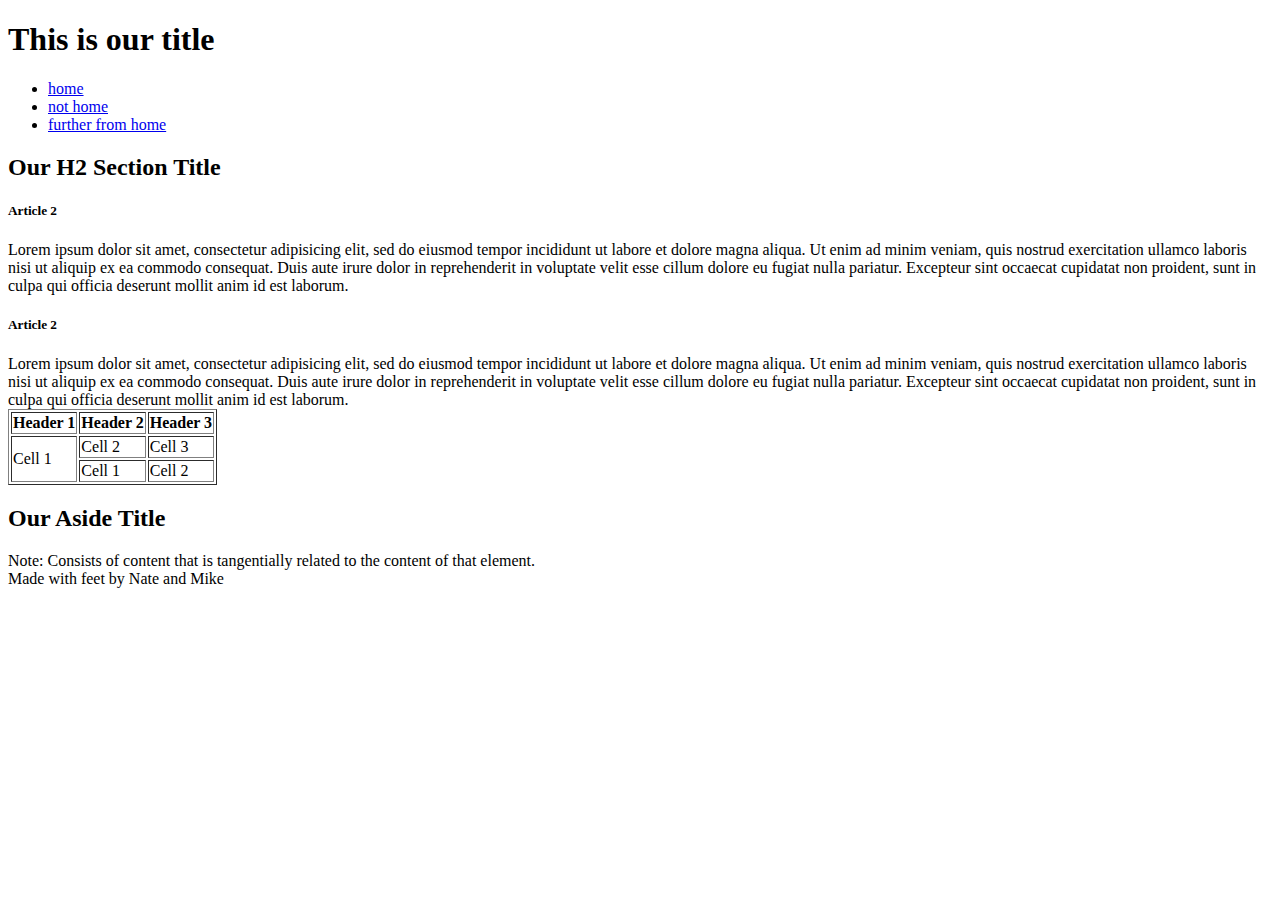
<file: html/gps/index.html>
<!DOCTYPE html >
<html>
<head>
  <title>gps 1.2</title>
</head>
<body>
  <header>
      <h1>This is our title</h1>
  </header>
  
  <nav>
    <ul>
      <li><a href="https://jsfiddle.net/">home</a></li>
      <li><a href="http://www.w3schools.com/html/html_css.asp">not home</a></li>
      <li><a href="http://www.w3schools.com/tags/tag_link.asp">further from home</a></li>
    </ul>
  </nav>

  <main>
    
    <section>
    <h2>Our H2 Section Title</h2>
      
      <article>
      <h5>
        Article 2
      </h5>
      Lorem ipsum dolor sit amet, consectetur adipisicing elit, sed do eiusmod
      tempor incididunt ut labore et dolore magna aliqua. Ut enim ad minim veniam,
      quis nostrud exercitation ullamco laboris nisi ut aliquip ex ea commodo
      consequat. Duis aute irure dolor in reprehenderit in voluptate velit esse
      cillum dolore eu fugiat nulla pariatur. Excepteur sint occaecat cupidatat non
      proident, sunt in culpa qui officia deserunt mollit anim id est laborum.
      </article>
      
      
      <article>
      <h5>
        Article 2
      </h5>
      Lorem ipsum dolor sit amet, consectetur adipisicing elit, sed do eiusmod
      tempor incididunt ut labore et dolore magna aliqua. Ut enim ad minim veniam,
      quis nostrud exercitation ullamco laboris nisi ut aliquip ex ea commodo
      consequat. Duis aute irure dolor in reprehenderit in voluptate velit esse
      cillum dolore eu fugiat nulla pariatur. Excepteur sint occaecat cupidatat non
      proident, sunt in culpa qui officia deserunt mollit anim id est laborum.
      </article>
      
      <table border="1">
        <tr>
          <th>Header 1</th>
          <th>Header 2</th>
          <th>Header 3 </th>
        </tr>
        <tr> 
          <td rowspan="2">Cell 1</td>
          <td>Cell 2</td>
          <td>Cell 3</td> 
        </tr> 
        <tr> 
          <td>Cell 1</td>
          <td>Cell 2</td>
        </tr> 
      </table>
    </section>
    
    <aside>
      <h2>
        Our Aside Title
      </h2>
      Note: Consists of content that is tangentially related to the content of that element.
    </aside>
    
  </main>
  
  <footer>
      Made with feet by Nate and Mike
  </footer>

</body>
</html>
</file>
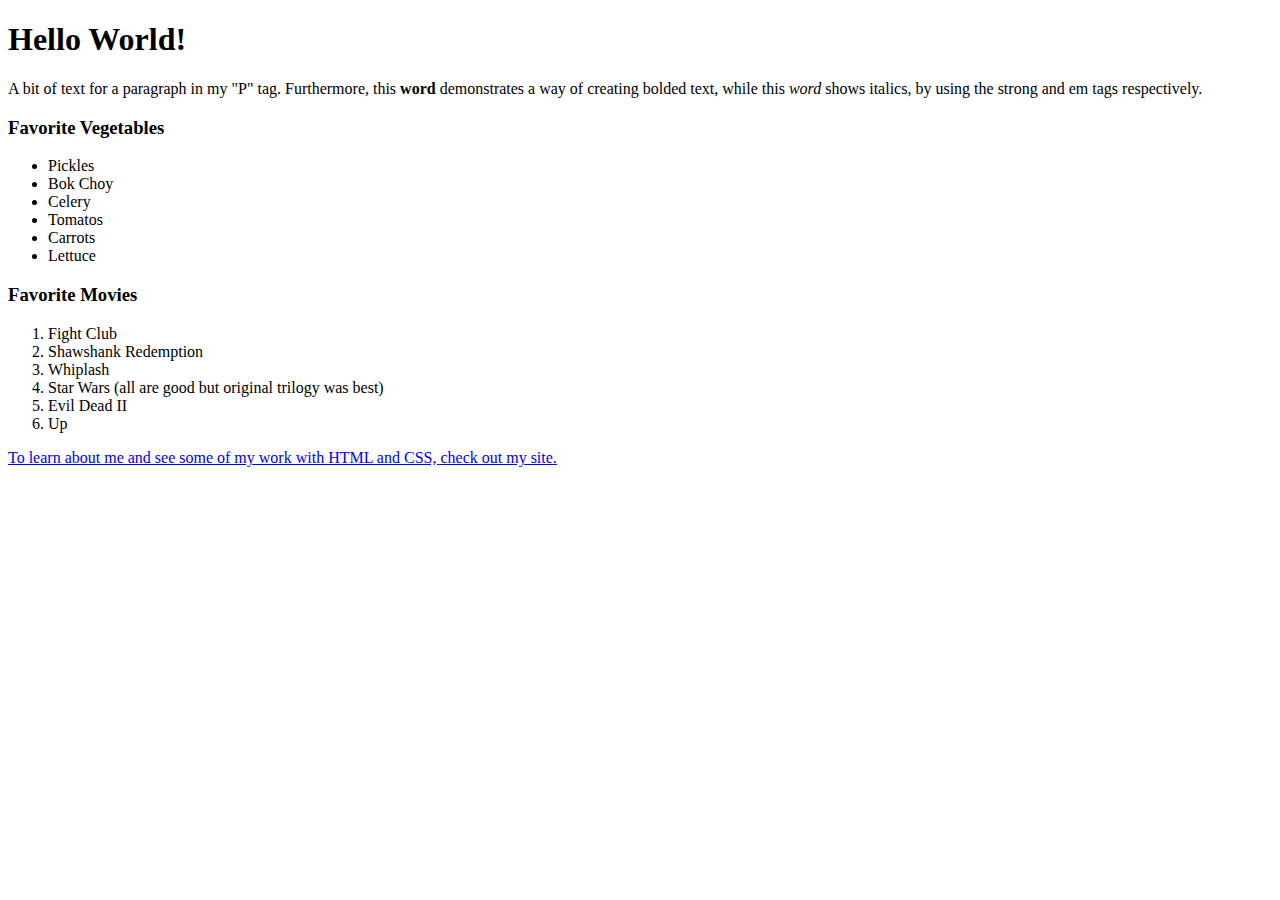
<file: html/web_basics/index.html>
<!DOCTYPE html>
<html>
  <head>
    <title>DBC HTML Pracitce</title>
  </head>
  <body>
  	<h1>Hello World!</h1>
  	<p>A bit of text for a paragraph in my "P" tag. Furthermore, this <strong>word</strong> demonstrates a way of creating bolded text, while this <em>word</em> shows italics, by using the strong and em tags respectively.</p>
  	
  	<h3>Favorite Vegetables</h3>
  	<ul>
  		<li>Pickles</li>
  		<li>Bok Choy</li>
  		<li>Celery</li>
  		<li>Tomatos</li>
  		<li>Carrots</li>
  		<li>Lettuce</li>
  	</ul>
  	
  	<h3>Favorite Movies</h3>
  	<ol>
  		<li>Fight Club</li>
  		<li>Shawshank Redemption</li>
  		<li>Whiplash</li>
  		<li>Star Wars (all are good but original trilogy was best)</li>
  		<li>Evil Dead II</li>
  		<li>Up</li>
  	</ol>

  	<a href="https://miketarkington.github.io/mtpersonalsite/" target="blank">To learn about me and see some of my work with HTML and CSS, check out my site.</a>
  </body>
</html>
</file>
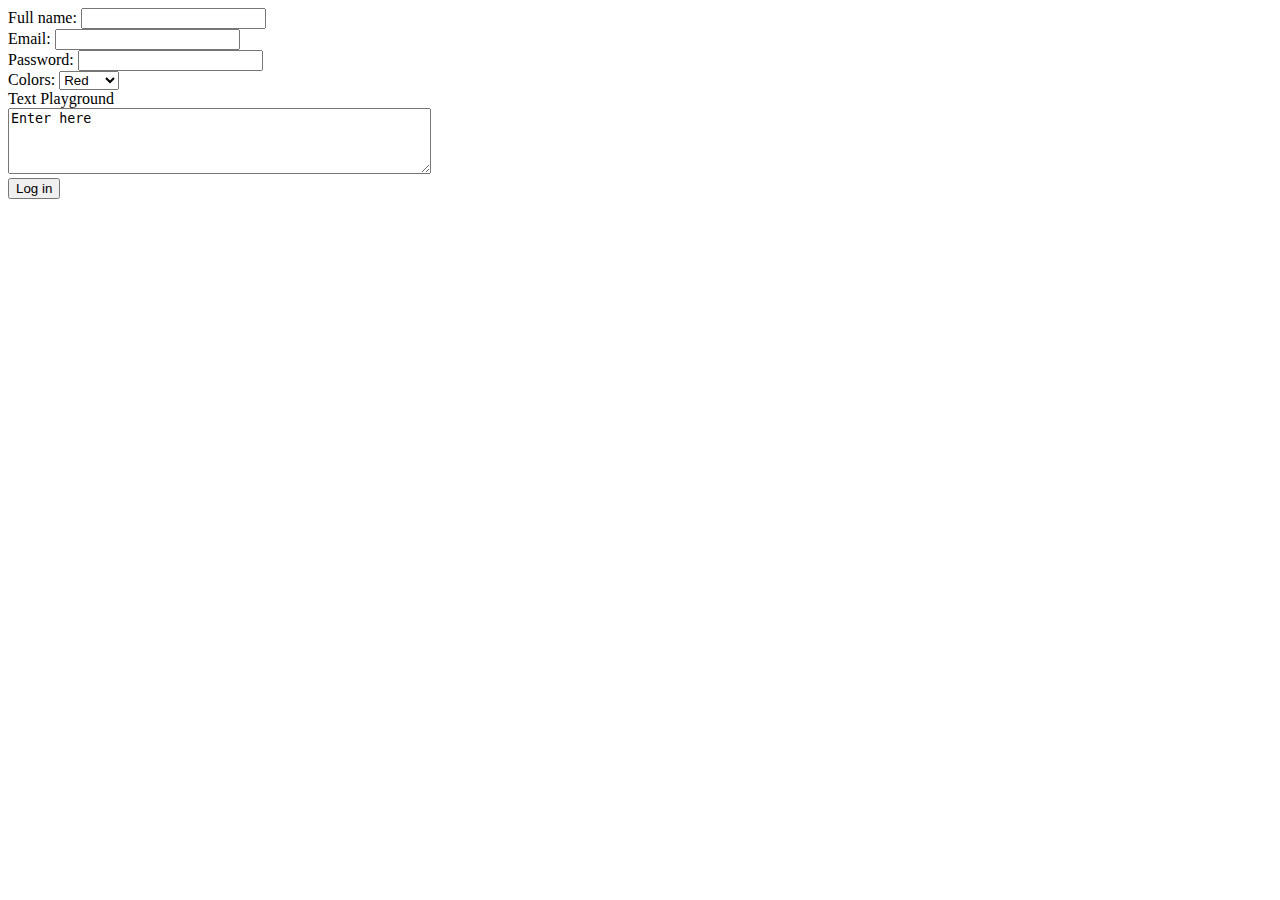
<file: html/forms/practice-form.html>
<!DOCTYPE html>
<html>
<head>
	<title>Practice</title>
</head>
<body>
<form action="success.html" method="post">
	<div>
      <label>Full name:</label>
      <input type="text" name="fullname">
    </div>
  	<div>
    <label>Email:</label>
    <input type="email" name="email">
  </div>
  <div>
    <label>Password:</label>
    <input type="password" name="password">
  </div>
  <div>
  	<label>Colors:</label>
  	<select name="colors">
        <option value="color">Red</option>
        <option value="color">Blue</option>
        <option value="color">Green</option>
      </select>
  </div>
  <div>
  <label>Text Playground</label>
  <br>
  	<textarea name="playground" rows="4" cols="50">Enter here</textarea>
  </div>
  <button type="submit">Log in</button>
</form>
</body>
</html>
</file>
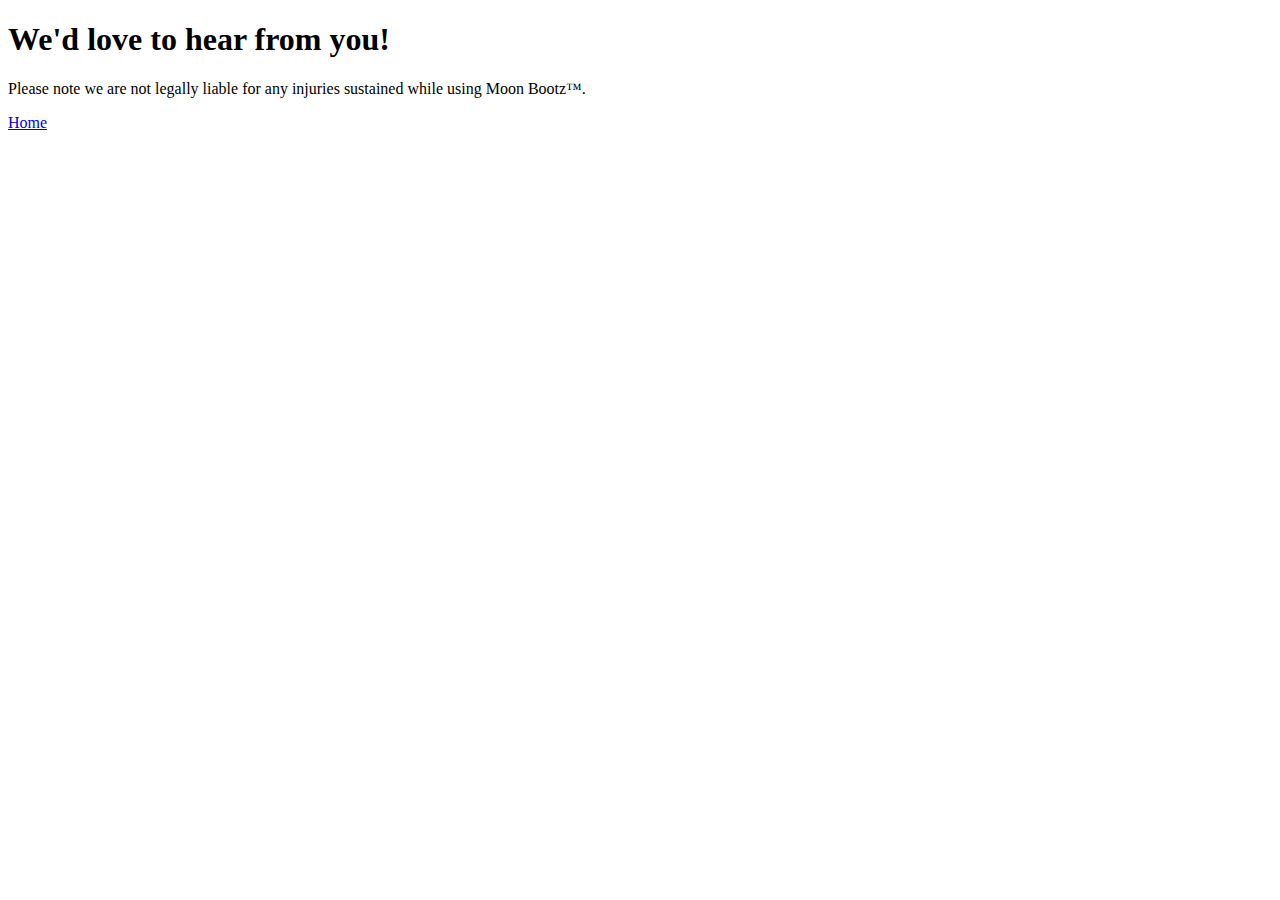
<file: html/moon_bootz/contact.html>
<!DOCTYPE html>
<html>
<head>
	<title>Contact Us</title>
</head>
<body>
	<h1>We'd love to hear from you!</h1>
	<p>Please note we are not legally liable for any injuries sustained while using Moon Bootz™.</p>
<footer>
	<a href="index.html">Home</a>
</footer>
</body>

</html>
</file>
